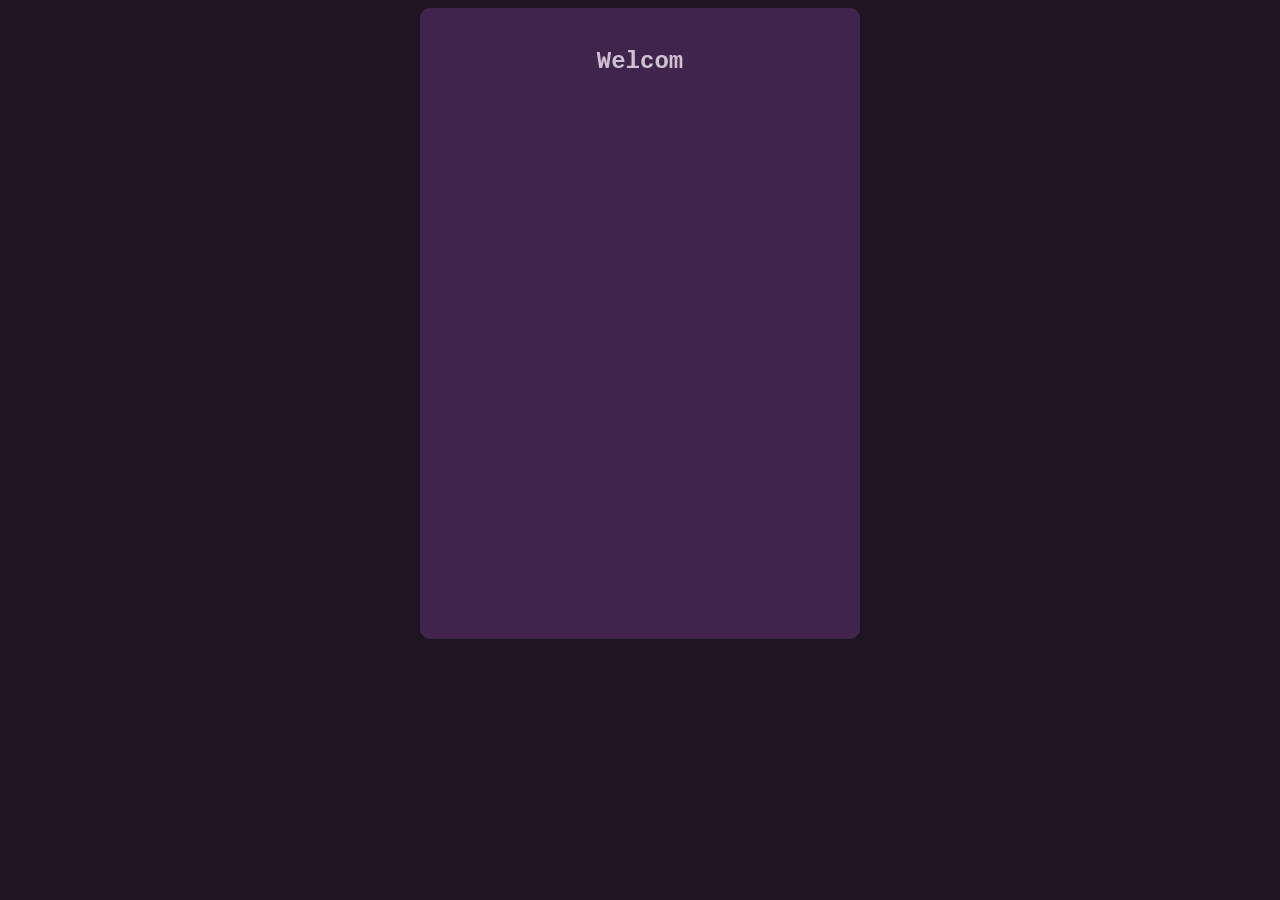
<file: index.html>
<!DOCTYPE html>
<html lang="en">
<head>
    <meta charset="UTF-8">
    <meta name="viewport" content="width=device-width, initial-scale=1.0">
    <title>Document</title>
    <link rel="stylesheet" href="style.css">
</head>
<body>
    <div class="main">
        <h2 id="welcome"></h2>
        
        <div class="container">
        <p id="text"></p>
        </div>
        <br>

        <div class="choice-container">
            <button id="start_btn" onclick=gameStart()>click to start</button>



            <button class="choice" id="c1" onclick=enter_village()>Follow the path</button>
            <button class="choice inactive" id="c2" onclick=cont_forest()>Continue into the forest</button>


            <button class="choice" id="c3" onclick=village()>Enter the village</button>
            <button class="choice" id="c4" onclick=gameStart()>Return to the forest</button>


            <button class="choice" id="c5" onclick=square()>Go to the main square</button>
                <button class="choice inactive" id="c51" onclick=group()>Go to the chatting group of people</button>
                <button class="choice" id="c52" onclick=bench()>Sit down on the bench</button>
                    <button class="choice inactive" id="c521" onclick=talk_bench()>Talk to the girl</button>
                    <button class="choice" id="c522" onclick=rest_bench()>Relax on the bench</button>
                    <button class="choice" id="c523" onclick=leave_bench()>Get up</button>
                <button class="choice inactive" id="c53" onclick=bard()>Listen to the bard's rhymes</button>
            
                <button class="choice inactive" id="c6" onclick=market()>Go to the market</button>
            <button class="choice inactive" id="c7" onclick=inn()>Go to the inn</button>
            




            <button class="choice" id="s1">Pick it up</button>
            <button class="choice" id="s2">Don't pick it up</button>

        </div>
        
        <br><br>
        <p class="alert" id="stamina-alert"></p>

        <div class="inv" id="stats">
            <h4>Your stats</h4>

            <div class="stats-content" id="stats-cont">
                <h5 class="invh5">Health</h5>
                <p id="health"></p>

                <h5 class="invh5">Stamina</h5>
                <p id="stamina"></p>
            </div>
        </div>
        <br>

        <div class="inv" id="inv">
            <h4>Your bag</h4>

            <div class="inv-content" id="inv-cont">
                <h5 class="invh5">Money</h5>
                <p id="money"></p>

                <h5 class="invh5">Items</h5>
                <p id="inv_items"></p>
            </div>
        </div>
        <br><br>
        <button id="reset_btn" onclick=restart()>restart</button>
    </div>
    <script defer src="script.js"></script>
</body>
</html>
</file>
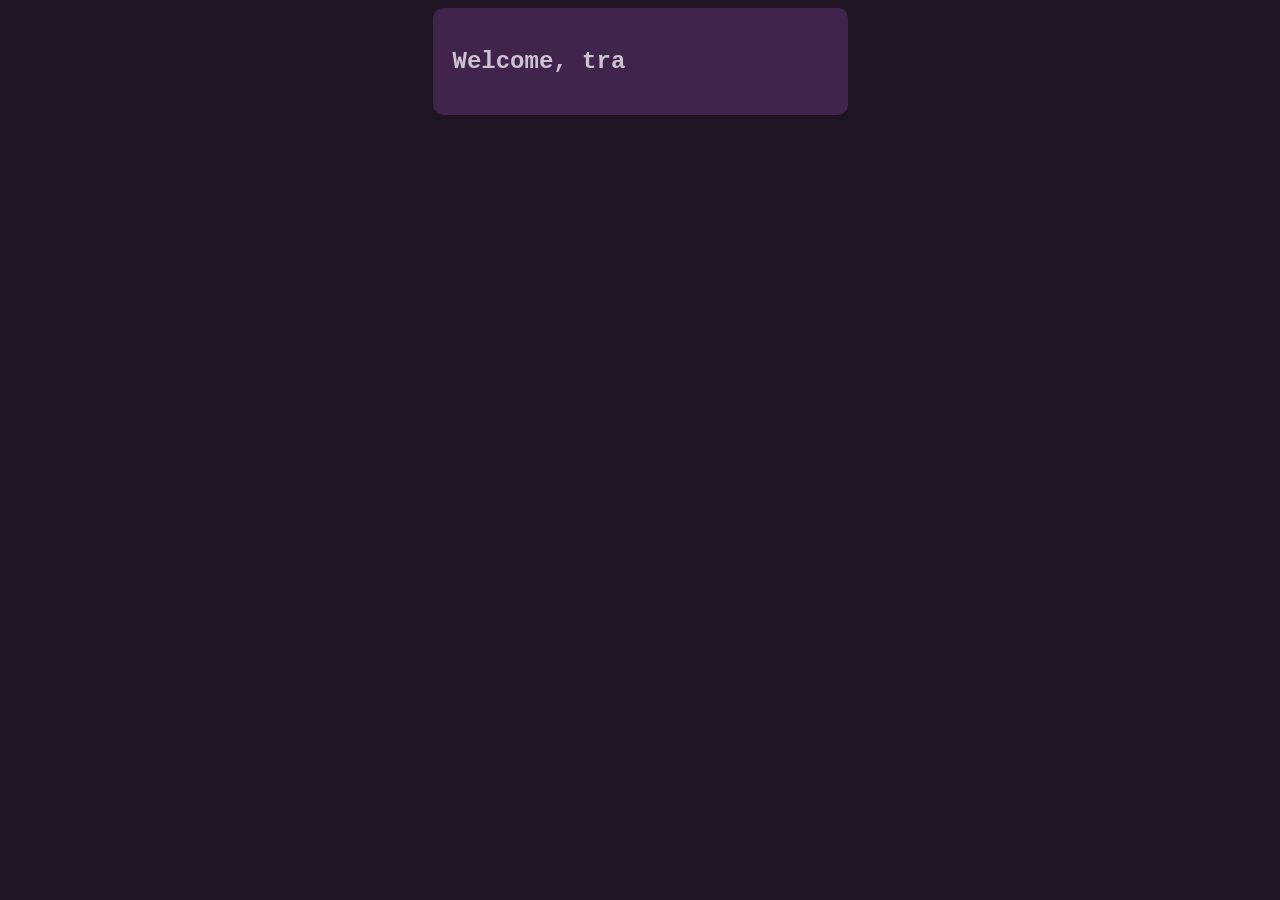
<file: public/index.html>
<!DOCTYPE html>
<html lang="en">
<head>
    <meta charset="UTF-8">
    <meta name="viewport" content="width=device-width, initial-scale=1.0">
    <title>Document</title>
    <link rel="stylesheet" href="style.css">
</head>
<body>
    <div class="main">
        <h2 id="welcome"></h2>
    </div>
    <script defer src="script.js"></script>
</body>
</html>
</file>
<file: style.css>
body {
    background-color: #1e1422;
    margin: 50;
    padding: 50;
    font-family: "Courier New", Arial, sans-serif;
    display: flex;
    justify-content: center;
}

.main {
    background-color: #40244b;
    border-radius: 10px;
    width: 400px;
    max-width: 100%;
    overflow-y: auto;
    padding: 20px;
    color: #cec1d3;
    text-align: center;
}

.text {
    max-height: 150px;
    overflow-y: auto;
}

#start_btn, #reset_btn {
    background-color: #623873;
    border-radius: 20px;
    width: 175px;
    max-width: 100%;
    overflow-y: auto;
    padding: 20px;
    color: #cec1d3;
    display: block;
    margin: 0 auto;
    display: none;
}

.choice {
    background-color: #623873;
    border-radius: 20px;
    width: 175px;
    max-width: 100%;
    overflow-y: auto;
    color: #cec1d3;
    display: none;
}

.choice-container {
    display: flex;
    gap: 10px;
    justify-content: center;
    flex-wrap: wrap;
    min-height: 200px;
    align-items: flex-start;
}

.container {
    min-height: 200px;
}

.inv {
    background-color: #623873;
    border-radius: 10px;
    max-width: 100%;
    overflow-y: auto;
    padding: 20px;
    color: #908894;
    text-align: center;
    display: none;
}

.inv-content, .stats-content {
    display: none;
}


.invh5 {
    text-decoration-line: underline;
}


.inactive {
    opacity: 0.5;
    cursor: not-allowed;
}


.alert {
    color: red;
}
</file>
<file: public/style.css>
body {
    background-color: #1e1422;
    margin: 50;
    padding: 50;
    font-family: "Courier New", Arial, sans-serif;
    display: flex;
    justify-content: center;
}

.main {
    background-color: #40244b;
    border-radius: 10px;
    width: 375px;
    max-width: 100%;
    overflow-y: auto;
    padding: 20px;
    color: #cec1d3;
}
</file>
